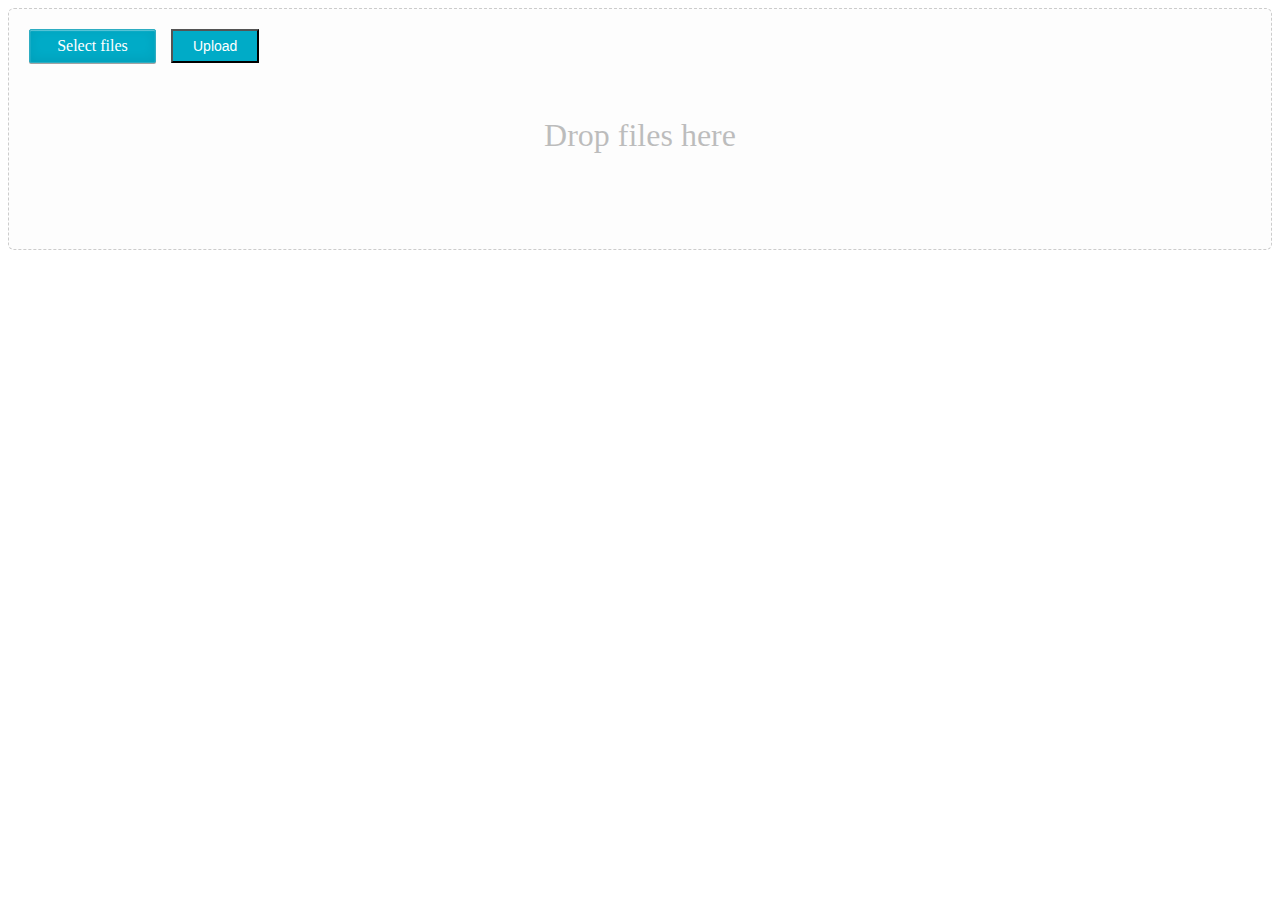
<file: tests/dnd-upload.html>
<!DOCTYPE html>
<html>
<head>
    <meta charset="utf-8">
    <meta name="viewport" content="width=device-width, initial-scale=1">
    
    <!-- Fine Uploader New/Modern CSS file
    ====================================================================== -->
    <link href="../css/fine-uploader-new.min.css" rel="stylesheet">

    <!-- Fine Uploader JS file
    ====================================================================== -->
    <script src="../js/fine-uploader.min.js"></script>

    <!-- Fine Uploader Thumbnails template w/ customization
    ====================================================================== -->
    <script type="text/template" id="qq-template-manual-trigger">
        <div class="qq-uploader-selector qq-uploader" qq-drop-area-text="Drop files here">
            <div class="qq-total-progress-bar-container-selector qq-total-progress-bar-container">
                <div role="progressbar" aria-valuenow="0" aria-valuemin="0" aria-valuemax="100" class="qq-total-progress-bar-selector qq-progress-bar qq-total-progress-bar"></div>
            </div>
            <div class="qq-upload-drop-area-selector qq-upload-drop-area" qq-hide-dropzone>
                <span class="qq-upload-drop-area-text-selector"></span>
            </div>
            <div class="buttons">
                <div class="qq-upload-button-selector qq-upload-button">
                    <div>Select files</div>
                </div>
                <button type="button" id="trigger-upload" class="btn btn-primary">
                    <i class="icon-upload icon-white"></i> Upload
                </button>
            </div>
            <span class="qq-drop-processing-selector qq-drop-processing">
                <span>Processing dropped files...</span>
                <span class="qq-drop-processing-spinner-selector qq-drop-processing-spinner"></span>
            </span>
            <ul class="qq-upload-list-selector qq-upload-list" aria-live="polite" aria-relevant="additions removals">
                <li>
                    <div class="qq-progress-bar-container-selector">
                        <div role="progressbar" aria-valuenow="0" aria-valuemin="0" aria-valuemax="100" class="qq-progress-bar-selector qq-progress-bar"></div>
                    </div>
                    <span class="qq-upload-spinner-selector qq-upload-spinner"></span>
                    <img class="qq-thumbnail-selector" qq-max-size="100" qq-server-scale>
                    <span class="qq-upload-file-selector qq-upload-file"></span>
                    <span class="qq-edit-filename-icon-selector qq-edit-filename-icon" aria-label="Edit filename"></span>
                    <input class="qq-edit-filename-selector qq-edit-filename" tabindex="0" type="text">
                    <span class="qq-upload-size-selector qq-upload-size"></span>
                    <button type="button" class="qq-btn qq-upload-cancel-selector qq-upload-cancel">Cancel</button>
                    <button type="button" class="qq-btn qq-upload-retry-selector qq-upload-retry">Retry</button>
                    <button type="button" class="qq-btn qq-upload-delete-selector qq-upload-delete">Delete</button>
                    <span role="status" class="qq-upload-status-text-selector qq-upload-status-text"></span>
                </li>
            </ul>

            <dialog class="qq-alert-dialog-selector">
                <div class="qq-dialog-message-selector"></div>
                <div class="qq-dialog-buttons">
                    <button type="button" class="qq-cancel-button-selector">Close</button>
                </div>
            </dialog>

            <dialog class="qq-confirm-dialog-selector">
                <div class="qq-dialog-message-selector"></div>
                <div class="qq-dialog-buttons">
                    <button type="button" class="qq-cancel-button-selector">No</button>
                    <button type="button" class="qq-ok-button-selector">Yes</button>
                </div>
            </dialog>

            <dialog class="qq-prompt-dialog-selector">
                <div class="qq-dialog-message-selector"></div>
                <input type="text">
                <div class="qq-dialog-buttons">
                    <button type="button" class="qq-cancel-button-selector">Cancel</button>
                    <button type="button" class="qq-ok-button-selector">Ok</button>
                </div>
            </dialog>
        </div>
    </script>

    <style>
        #trigger-upload {
            color: white;
            background-color: #00ABC7;
            font-size: 14px;
            padding: 7px 20px;
            background-image: none;
        }

        #fine-uploader-manual-trigger .qq-upload-button {
            margin-right: 15px;
        }

        #fine-uploader-manual-trigger .buttons {
            width: 36%;
        }

        #fine-uploader-manual-trigger .qq-uploader .qq-total-progress-bar-container {
            width: 60%;
        }
    </style>

    <title>Fine Uploader Manual Upload Trigger Demo</title>
</head>
<body>
    <!-- Fine Uploader DOM Element
    ====================================================================== -->
    <div id="fine-uploader-manual-trigger"></div>

    <!-- Your code to create an instance of Fine Uploader and bind to the DOM/template
    ====================================================================== -->
    <script>
        var manualUploader = new qq.FineUploader({
            element: document.getElementById('fine-uploader-manual-trigger'),
            template: 'qq-template-manual-trigger',
            request: {
                endpoint: '/server/uploads'
            },
            thumbnails: {
                placeholders: {
                    waitingPath: '../placeholders/waiting-generic.png',
                    notAvailablePath: '../placeholders/not_available-generic.png'
                }
            },
            autoUpload: false,
            debug: true
        });

        qq(document.getElementById("trigger-upload")).attach("click", function() {
            manualUploader.uploadStoredFiles();
        });
    </script>
</body>
</html>
</file>
<file: css/fine-uploader-new.min.css>
.qq-btn{box-shadow:0 1px 1px rgba(255,255,255,.37) inset,1px 0 1px rgba(255,255,255,.07) inset,0 1px 0 rgba(0,0,0,.36),0 -2px 12px rgba(0,0,0,.08) inset;padding:3px 4px;border:1px solid #ccc;border-radius:2px;color:inherit;background-color:#fff}.qq-upload-continue,.qq-upload-delete,.qq-upload-pause{display:inline}.qq-upload-delete{background-color:#e65c47;color:#fafafa;border-color:#dc523d;text-shadow:0 1px 1px rgba(0,0,0,.55)}.qq-upload-delete:hover{background-color:#f56b56}.qq-upload-cancel{background-color:#f5d7d7;border-color:#e6c8c8}.qq-upload-cancel:hover{background-color:#ffe1e1}.qq-upload-retry{background-color:#ebf6e0;border-color:#d2ddc7}.qq-upload-retry:hover{background-color:#f7ffec}.qq-upload-continue,.qq-upload-pause{background-color:#00abc7;color:#fafafa;border-color:#2dadc2;text-shadow:0 1px 1px rgba(0,0,0,.55)}.qq-upload-continue:hover,.qq-upload-pause:hover{background-color:#0fbad6}.qq-upload-button{display:inline;width:105px;margin-bottom:10px;padding:7px 10px;text-align:center;float:left;background:#00abc7;color:#fff;border-radius:2px;border:1px solid #2dadc2;box-shadow:0 1px 1px rgba(255,255,255,.37) inset,1px 0 1px rgba(255,255,255,.07) inset,0 1px 0 rgba(0,0,0,.36),0 -2px 12px rgba(0,0,0,.08) inset}.qq-upload-button-hover{background:#33b6cc}.qq-upload-button-focus{outline:1px dotted #000}.qq-uploader{position:relative;min-height:200px;max-height:490px;overflow-y:hidden;width:inherit;border-radius:6px;background-color:#fdfdfd;border:1px dashed #ccc;padding:20px}.qq-uploader:before{content:attr(qq-drop-area-text) " ";position:absolute;font-size:200%;left:0;width:100%;text-align:center;top:45%;opacity:.25}.qq-upload-drop-area,.qq-upload-extra-drop-area{position:absolute;top:0;left:0;width:100%;height:100%;min-height:30px;z-index:2;background:#f9f9f9;border-radius:4px;border:1px dashed #ccc;text-align:center}.qq-upload-drop-area span{display:block;position:absolute;top:50%;width:100%;margin-top:-8px;font-size:16px}.qq-upload-extra-drop-area{position:relative;margin-top:50px;font-size:16px;padding-top:30px;height:20px;min-height:40px}.qq-upload-drop-area-active{background:#fdfdfd;border-radius:4px;border:1px dashed #ccc}.qq-upload-list{margin:0;padding:0;list-style:none;max-height:450px;overflow-y:auto;box-shadow:0 1px 0 rgba(15,15,50,.14);clear:both}.qq-upload-list li{margin:0;padding:9px;line-height:15px;font-size:16px;color:#424242;background-color:#f6f6f6;border-top:1px solid #fff;border-bottom:1px solid #ddd}.qq-upload-list li:first-child{border-top:none}.qq-upload-list li:last-child{border-bottom:none}.qq-upload-cancel,.qq-upload-continue,.qq-upload-delete,.qq-upload-failed-text,.qq-upload-file,.qq-upload-pause,.qq-upload-retry,.qq-upload-size,.qq-upload-spinner{margin-right:12px;display:inline}.qq-upload-file{vertical-align:middle;display:inline-block;width:300px;text-overflow:ellipsis;white-space:nowrap;overflow-x:hidden;height:18px}.qq-upload-spinner{display:inline-block;background:url(loading.gif);width:15px;height:15px;vertical-align:text-bottom}.qq-drop-processing{display:block}.qq-drop-processing-spinner{display:inline-block;background:url(processing.gif);width:24px;height:24px;vertical-align:text-bottom}.qq-upload-cancel,.qq-upload-continue,.qq-upload-delete,.qq-upload-pause,.qq-upload-retry,.qq-upload-size{font-size:12px;font-weight:400;cursor:pointer;vertical-align:middle}.qq-upload-status-text{font-size:14px;font-weight:700;display:block}.qq-upload-failed-text{display:none;font-style:italic;font-weight:700}.qq-upload-failed-icon{display:none;width:15px;height:15px;vertical-align:text-bottom}.qq-upload-fail .qq-upload-failed-text{display:inline}.qq-upload-retrying .qq-upload-failed-text{display:inline}.qq-upload-list li.qq-upload-success{background-color:#ebf6e0;color:#424242;border-bottom:1px solid #d3ded1;border-top:1px solid #f7fff5}.qq-upload-list li.qq-upload-fail{background-color:#f5d7d7;color:#424242;border-bottom:1px solid #decaca;border-top:1px solid #fce6e6}.qq-progress-bar{display:block;display:block;background:#00abc7;width:0;height:15px;border-radius:6px;margin-bottom:3px}.qq-total-progress-bar{height:25px;border-radius:9px}.qq-total-progress-bar-container{margin-left:9px;display:inline;float:right;width:500px}INPUT.qq-edit-filename{position:absolute;opacity:0;z-index:-1}.qq-upload-file.qq-editable{cursor:pointer;margin-right:4px}.qq-edit-filename-icon.qq-editable{display:inline-block;cursor:pointer}INPUT.qq-edit-filename.qq-editing{position:static;height:28px;padding:0 8px;margin-right:10px;margin-bottom:-5px;border:1px solid #ccc;border-radius:2px;font-size:16px;opacity:1}.qq-edit-filename-icon{display:none;background:url(edit.gif);width:15px;height:15px;vertical-align:text-bottom;margin-right:16px}.qq-hide{display:none}.qq-thumbnail-selector{vertical-align:middle;margin-right:12px}.qq-uploader DIALOG{display:none}.qq-uploader DIALOG[open]{display:block}.qq-uploader DIALOG{display:none}.qq-uploader DIALOG[open]{display:block}.qq-uploader DIALOG .qq-dialog-buttons{text-align:center;padding-top:10px}.qq-uploader DIALOG .qq-dialog-buttons BUTTON{margin-left:5px;margin-right:5px}.qq-uploader DIALOG .qq-dialog-message-selector{padding-bottom:10px}.qq-uploader DIALOG::backdrop{background-color:rgba(0,0,0,.7)}/*# sourceMappingURL=fine-uploader-new.min.css.map */
</file>
